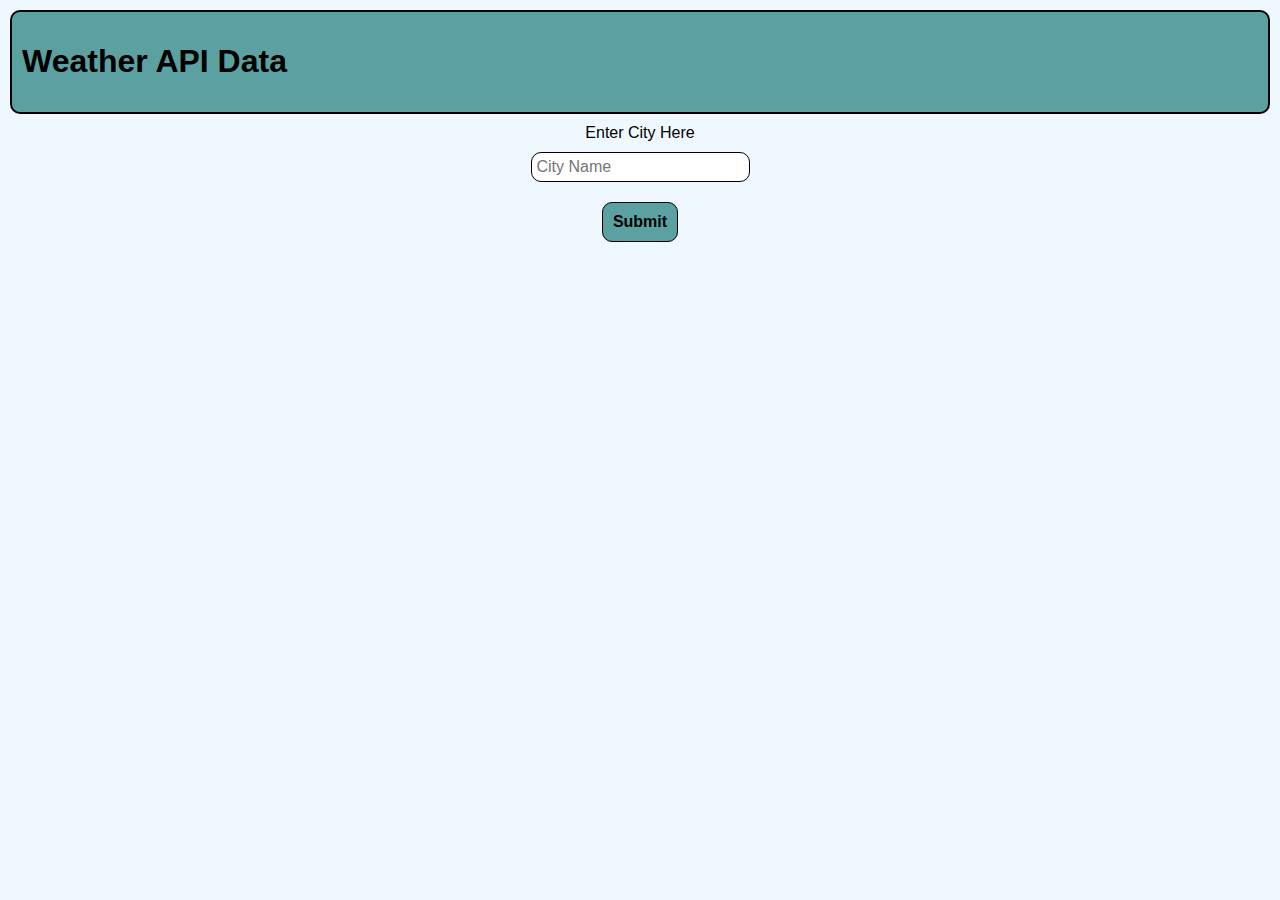
<file: index.html>
<!DOCTYPE html>
<html lang="en">
<head>
    <meta charset="UTF-8">
    <meta name="viewport" content="width=device-width, initial-scale=1.0">
    <title>Weather API</title>
    <link rel="stylesheet" href="style.css">
</head>
<body>
    <header>
        <h1>Weather API Data</h1>
    </header>
    
    <div class="form-card">    
        <form id="form" action="">
            <label name="city" for="city">Enter City Here</label>
            <input type="text" name="city" id="city" placeholder="City Name">
            
            <button id="submit">Submit</button>
        </form>
    </div>


    <script src="search.js"></script>
</body>
</html>
</file>
<file: style.css>
body {
    display: block;
    margin: auto;
    font-family: Arial, Helvetica, sans-serif;
    background-color: aliceblue;

}




header {
    padding: 10px;
    background-color: rgb(92, 161, 161);
    border: solid 2px rgb(0, 0, 0);
    border-radius: 10px;
    margin: 10px;
    transition: background-color 2000ms;
}
header:hover {
    background-color: aquamarine;
    cursor: pointer;
}

form {
    display: flex;
    flex-flow: column nowrap;
    align-items: center;
    
    margin: 10px;
    
}

input {
    margin: 10px;
}

button {
    all: unset;
    font-weight: bold;
    background-color: rgb(92, 161, 161);
    padding: 10px;
    border: solid 1px black;
    border-radius: 10px;
    margin-top: 10px; 
    max-width: fit-content;
}

button:hover {
    cursor: pointer;
    background-color: rgb(172, 209, 209);
}

input {
    all: unset;
    margin: 10px;
    padding: 5px;
    background-color: white;
    border: solid 1px black;
    border-radius: 10px;
}



.citycontain {
    display: flex;
    justify-content: center;
    margin-top: 20px; 
    
}

button.city-button {
    all: unset;
    font-weight: bold;
    background-color: rgb(92, 161, 161);
    padding: 10px;
    border: solid 1px black;
    border-radius: 10px;
    margin: 5px; 
}

.city-button:hover {
    cursor: pointer;
    background-color: rgb(172, 209, 209);
}



#weather-container {
    display: flex;
    flex-wrap: wrap;
    justify-content: center;
    align-items: center;
    margin-top: 20px;
}
.card {
    min-width: 200px;
    min-height: 200px;
    background-color: rgb(243, 208, 253);
    border: solid 2px black;
    border-radius: 20px;
    margin: 10px;
    padding: 15px;
}
</file>
